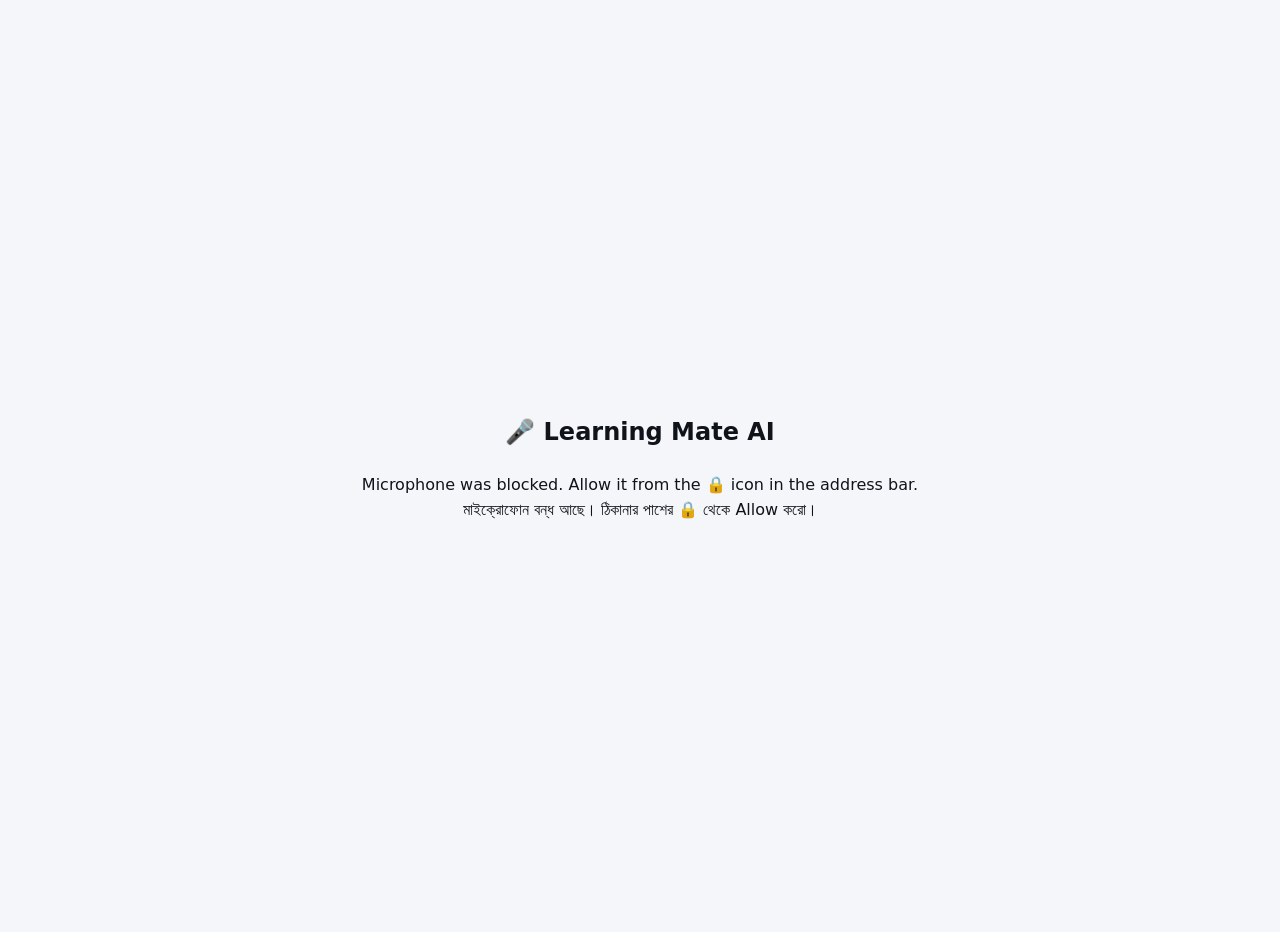
<file: extension/mic.html>
<!doctype html><html lang="en"><head><meta charset="utf-8"><title>Microphone · Learning Mate AI</title>
<style>body{font:16px/1.6 system-ui,"Hind Siliguri",sans-serif;background:#0b0d12;color:#f2f4f8;display:grid;place-items:center;min-height:100vh;margin:0;text-align:center;padding:16px}
@media (prefers-color-scheme:light){body{background:#f5f6fa;color:#10131a}}</style></head>
<body><div><h2>🎤 Learning Mate AI</h2><p id="m">Allow the microphone so you can ask questions by voice.<br>মুখে প্রশ্ন করতে মাইক্রোফোন Allow করো।</p></div>
<script src="mic.js"></script></body></html>
</file>
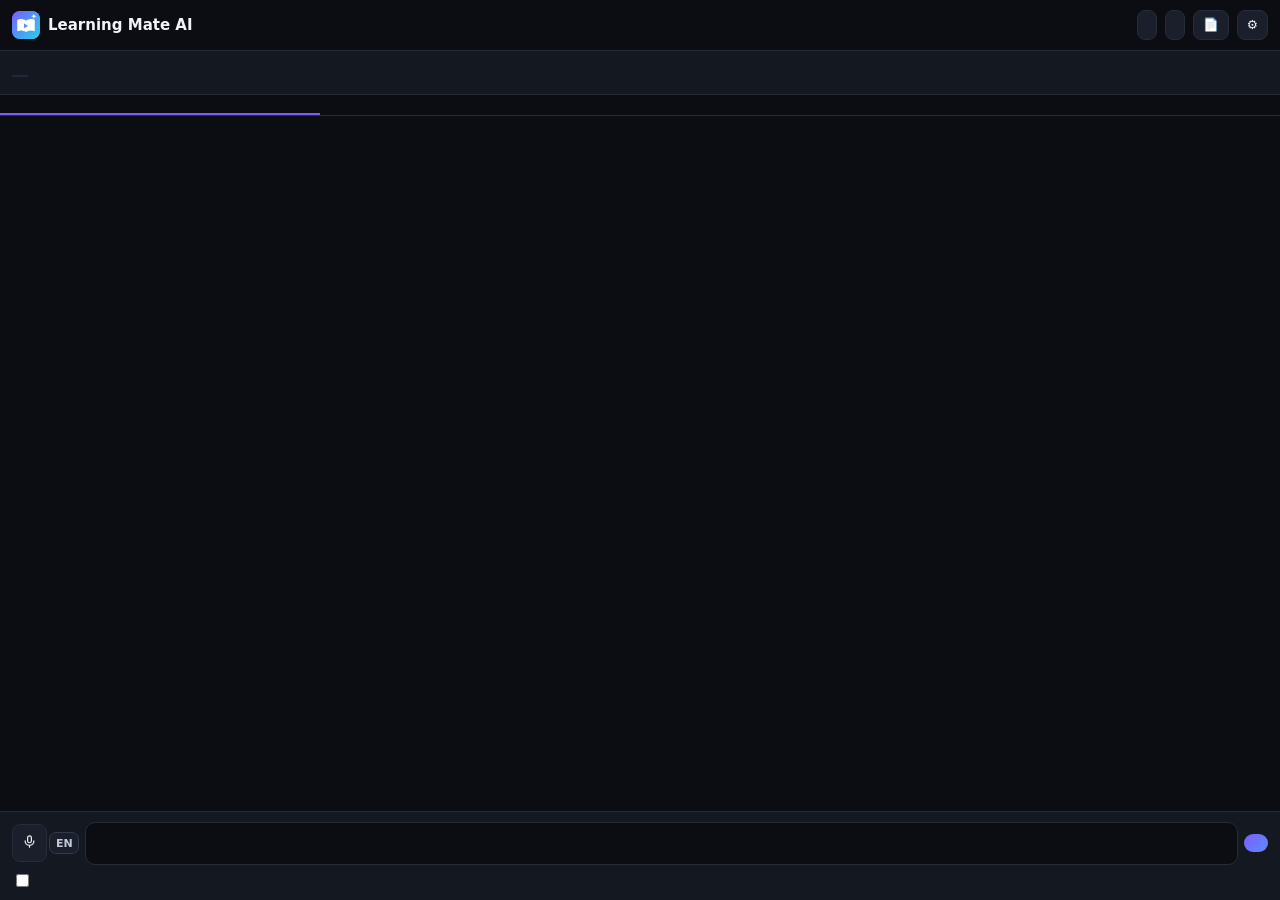
<file: extension/sidepanel.html>
<!doctype html>
<html lang="en"><head><meta charset="utf-8"><title>Learning Mate AI</title><link rel="icon" href="icon48.png">
<style>
:root{--bg:#0b0d12;--panel:#141821;--panel2:#1a1f2b;--line:#262c3a;--text:#f2f4f8;--text2:#c3c9d6;--muted:#929bae;
  --brand:#7c5cff;--brand2:#22d3ee;--soft:rgba(124,92,255,.16);--chip:#c9bcff;--ok:#22c55e;--bad:#f43f5e;--warn:#f59e0b}
:root[data-theme=light]{--bg:#f5f6fa;--panel:#fff;--panel2:#eef0f6;--line:#d9dde8;--text:#10131a;--text2:#333a49;--muted:#5d6678;
  --soft:rgba(124,92,255,.12);--chip:#5b3fe0;--ok:#15803d;--bad:#be123c;--warn:#b45309}
*{box-sizing:border-box}
html,body{height:100%}
body{font:14.5px/1.6 "Inter","Hind Siliguri","Noto Sans Bengali",system-ui,sans-serif;margin:0;background:var(--bg);color:var(--text);display:flex;flex-direction:column}
button,input{font:inherit;color:inherit}
button{cursor:pointer}
:focus-visible{outline:2px solid var(--brand2);outline-offset:2px}
header{display:flex;align-items:center;gap:8px;padding:10px 12px;border-bottom:1px solid var(--line)}
.logo{width:28px;height:28px;border-radius:8px;background:linear-gradient(135deg,var(--brand),var(--brand2));display:grid;place-items:center;font-weight:800;color:#fff}
header b{font-size:15px;flex:1;min-width:0;white-space:nowrap;overflow:hidden;text-overflow:ellipsis}
@media (max-width:380px){header{gap:5px;padding:8px}header .ic{padding:4px 7px}}
.ic{background:var(--panel2);border:1px solid var(--line);border-radius:8px;padding:4px 9px;font-size:12.5px;min-height:30px}
.vid{display:flex;gap:10px;align-items:center;padding:10px 12px;border-bottom:1px solid var(--line);background:var(--panel)}
.vid img{width:84px;height:47px;object-fit:cover;border-radius:6px;background:var(--panel2);flex:none}
.vid .tt{font-weight:650;font-size:13.5px;line-height:1.35;display:-webkit-box;-webkit-line-clamp:2;-webkit-box-orient:vertical;overflow:hidden}
.pill{display:inline-flex;align-items:center;gap:5px;font-size:11.5px;font-weight:650;padding:1px 8px;border-radius:99px;background:var(--soft);color:var(--chip)}
.pill.ok{background:rgba(34,197,94,.14);color:var(--ok)} .pill.bad{background:rgba(244,63,94,.14);color:var(--bad)} .pill.warn{background:rgba(245,158,11,.16);color:var(--warn)}
.tabs{display:flex;border-bottom:1px solid var(--line)}
.tabs button{flex:1;background:none;border:0;border-bottom:2px solid transparent;padding:9px 4px;color:var(--muted);font-weight:650}
.tabs button[aria-selected=true]{color:var(--text);border-color:var(--brand)}
main{flex:1;overflow-y:auto;padding:12px;min-height:0}
.card{background:var(--panel);border:1px solid var(--line);border-radius:12px;padding:12px;margin-bottom:10px}
.muted{color:var(--muted);font-size:12.5px}
.btn{padding:9px 12px;border-radius:10px;border:0;background:linear-gradient(135deg,var(--brand),#5b8cff);color:#fff;font-weight:650}
.btn.ghost{background:var(--panel2);border:1px solid var(--line);color:var(--text)}
.btn:disabled{opacity:.55;cursor:default}
.in{width:100%;padding:9px 11px;border-radius:10px;border:1px solid var(--line);background:var(--bg);color:var(--text);margin:4px 0 8px}
.bub{background:linear-gradient(135deg,var(--brand),#5b8cff);color:#fff;padding:7px 12px;border-radius:12px 12px 3px 12px;margin:4px 0 8px auto;width:fit-content;max-width:88%}
.steps{display:flex;gap:4px;margin:2px 0 8px}
.steps span{flex:1;text-align:center;font-size:10.5px;padding:3px 2px;border-radius:6px;background:var(--panel2);color:var(--muted)}
.steps span.done{background:rgba(34,197,94,.14);color:var(--ok)}
.chip{display:inline-block;border:0;padding:0 7px;border-radius:6px;background:var(--soft);color:var(--chip);font:600 11.5px ui-monospace,Consolas,monospace;margin:0 2px}
.chip:hover{outline:1px solid var(--brand)}
h3{margin:4px 0;font-size:15px} h4{margin:10px 0 2px;color:var(--brand2);font-size:13px}
:root[data-theme=light] h4{color:#0e7490}
ul{margin:0;padding-left:18px} li{margin:4px 0}
.opt{display:block;width:100%;text-align:left;margin:4px 0;padding:7px 10px;border-radius:8px;border:1px solid var(--line);background:var(--panel2)}
.opt.right{border-color:var(--ok);background:rgba(34,197,94,.14)} .opt.wrong{border-color:var(--bad);background:rgba(244,63,94,.12)}
.spin{width:13px;height:13px;border-radius:50%;border:2px solid var(--line);border-top-color:var(--brand);animation:s .8s linear infinite;display:inline-block;vertical-align:-2px}
@keyframes s{to{transform:rotate(360deg)}}
@media (prefers-reduced-motion:reduce){.spin{animation-duration:2.5s}}
footer{border-top:1px solid var(--line);padding:10px 12px;background:var(--panel)}
.row{display:flex;gap:6px;align-items:center}
.tog{display:flex;align-items:center;gap:7px;font-size:12.5px;color:var(--text2);margin-top:6px}
[hidden]{display:none!important}
.btn.sm{padding:5px 10px;font-size:12.5px;border-radius:8px}
.tabs button{font-size:13px;padding:9px 2px}
.hide{display:none!important}
:root{--bg2:#10131a;--line2:#323a4c;--brandSoft:rgba(124,92,255,.14);--font:"Inter","Hind Siliguri",system-ui,sans-serif}
:root[data-theme=light]{--bg2:#eef0f5;--line2:#d3d8e3;--brandSoft:rgba(124,92,255,.10)}
main.nbmode{padding:0;overflow:hidden;display:flex;flex-direction:column}
.nbpane{display:flex;flex-direction:column;flex:1;min-height:0;position:relative}
.nb-top{padding:6px 8px;border-bottom:1px solid var(--line);background:var(--panel);flex:none}
.ntool{display:flex;align-items:center;gap:2px;flex-wrap:wrap}
.ntool button{min-width:30px;height:30px;border-radius:8px;border:1px solid transparent;background:transparent;color:var(--text);font:600 13px var(--font);display:grid;place-items:center;padding:0 5px}
.ntool button:hover{background:var(--panel2);border-color:var(--line2)} .ntool button.on{background:var(--brandSoft);border-color:var(--brand)}
.ntool .sep{width:1px;height:20px;background:var(--line);margin:0 3px}
.ntool .sw{width:17px;height:17px;border-radius:50%;cursor:pointer;border:2px solid transparent;box-shadow:0 0 0 1px var(--line2);margin:0 1px} .ntool .sw.on{border-color:var(--text)}
.nb-hint{font-size:11.5px;margin-top:2px;min-height:16px}
.nbdd{position:relative;display:inline-flex}
.nb-menu{position:absolute;top:calc(100% + 4px);left:0;z-index:30;display:flex;gap:2px;padding:4px;background:var(--panel);border:1px solid var(--line2);border-radius:10px;box-shadow:0 10px 30px rgba(0,0,0,.35)}
.nb-menu.col{flex-direction:column;min-width:190px;left:0}
.nb-menu.col button{display:flex!important;justify-content:flex-start;gap:8px;width:100%;height:34px;padding:0 10px;font-weight:600;white-space:nowrap}
#nbAI{display:inline-flex!important;gap:5px;color:var(--brand);border-color:color-mix(in srgb,var(--brand) 40%,transparent)}
.mic.rec{color:#fff!important;background:var(--bad)!important;border-color:var(--bad)!important;animation:micp 1s infinite}
@keyframes micp{50%{box-shadow:0 0 0 6px rgba(244,63,94,.25)}}

.nb-scroll{flex:1;overflow:auto;padding:8px;min-height:0}
.nb-page{position:relative;width:100%;min-height:500px;border:1px solid var(--line);border-radius:12px;cursor:text;background-color:var(--bg2);background-image:radial-gradient(var(--line2) 1px,transparent 1px);background-size:20px 20px}
.nb-page.drawmode{cursor:crosshair}
#nbInk{position:absolute;left:0;top:0;width:100%;z-index:5;pointer-events:none;border-radius:12px;touch-action:none}
.nb-it{position:absolute;z-index:2}
.nb-bar{position:absolute;top:-26px;left:0;display:none;gap:4px;align-items:center}
.nb-bar .nb-grip,.nb-bar .nb-del{height:22px;min-width:22px;border-radius:6px;display:inline-flex;align-items:center;gap:4px;justify-content:center;background:var(--panel);border:1px solid var(--line2);color:var(--text2);cursor:grab;padding:0 6px;font:600 11px var(--font)}
.nb-bar .nb-grip{background:var(--brand);border-color:var(--brand);color:#fff} .nb-bar .nb-del{cursor:pointer} .nb-bar .nb-del:hover{color:var(--bad)}
.nb-it:hover .nb-bar,.nb-it.sel .nb-bar{display:flex} .drawmode .nb-bar,.drawmode .nb-rs{display:none!important}
.nb-txt{outline:none;min-height:24px;padding:3px 6px;border-radius:8px;border:1px dashed transparent;font-size:13.5px;line-height:1.55;color:var(--text)}
.nb-txt:focus,.nb-it.sel .nb-txt{border-color:var(--line2);background:color-mix(in srgb,var(--panel) 70%,transparent)}
.nb-txt h3{margin:3px 0;font-size:15px} .nb-txt ul{margin:2px 0;padding-left:18px} .nb-txt p{margin:2px 0} .nb-txt img{max-width:100%}
.nb-img{cursor:move} .nb-img img{width:100%;border-radius:8px;display:block;border:1px solid var(--line2);user-select:none;-webkit-user-drag:none}
.nb-it.sel img{outline:2px solid var(--brand);outline-offset:2px}
.nb-rs{position:absolute;right:-9px;bottom:14px;width:18px;height:18px;border-radius:4px;background:var(--brand);cursor:nwse-resize;display:none;border:2px solid #fff}
.nb-it:hover .nb-rs,.nb-it.sel .nb-rs{display:block}
.nb-cap{font-size:11.5px;color:var(--muted);margin-top:4px} .nb-ts{cursor:grab} .nb-lbl{font-size:12.5px;color:var(--text2)}
.tsn{display:inline-flex;align-items:center;gap:3px;padding:0 6px;border-radius:6px;background:var(--soft);color:var(--chip);font:600 11.5px ui-monospace,Consolas,monospace;cursor:pointer;text-decoration:none}
.nb-page.printing{background:#fff!important;border-color:#fff} .printing .nb-bar,.printing .nb-rs{display:none!important}
.printing .nb-txt{color:#111!important;border-color:transparent!important;background:transparent!important}
.nb-ask{display:flex;gap:6px;align-items:center;padding:8px;border-top:1px solid var(--line);background:var(--panel);flex:none}
#nbExplain{flex:none;white-space:nowrap} #nbExplain:disabled{opacity:.45} #nbExplain.ready{border-color:var(--brand);box-shadow:0 0 0 3px var(--brandSoft)}
.nb-card{position:absolute;right:8px;left:8px;bottom:56px;max-height:65%;overflow:auto;z-index:20;background:var(--panel);border:1px solid var(--line2);border-radius:14px;padding:12px 14px;box-shadow:0 20px 60px rgba(0,0,0,.5)}
.nb-card h3{margin:0 0 4px;font-size:14.5px} .nb-card .sum{color:var(--text2);margin:0 0 8px;font-size:13.5px}
.nb-card h4{margin:8px 0 2px;font-size:13px} .nb-card ul{margin:0;padding-left:18px;font-size:13.5px}
.nb-card .hd{display:flex;align-items:center;gap:8px;margin-bottom:8px} .nb-card .hd .sp{flex:1} .nb-card .q{font-size:12px;color:var(--muted);margin-bottom:6px} .nb-card .acts{display:flex;gap:6px;margin-top:10px}
.badge{display:inline-flex;align-items:center;gap:4px;font-size:11.5px;font-weight:650;padding:1px 8px;border-radius:99px;background:var(--soft);color:var(--chip)}
.badge.ok{background:rgba(34,197,94,.14);color:var(--ok)} .badge.bad{background:rgba(244,63,94,.14);color:var(--bad)} .badge.warn{background:rgba(245,158,11,.16);color:var(--warn)}
.shimmer{height:12px;border-radius:6px;background:var(--panel2);margin:6px 0}
.btn.pri{background:linear-gradient(135deg,var(--brand),#5b8cff);color:#fff;border:0}
.ico{flex:none;vertical-align:-2px}
.flash{position:fixed;inset:0;background:#fff;opacity:0;pointer-events:none;z-index:90;animation:fsh .35s}@keyframes fsh{0%{opacity:.5}to{opacity:0}}
#toast{position:fixed;left:50%;bottom:70px;transform:translateX(-50%);background:var(--panel2);border:1px solid var(--line2);color:var(--text);padding:6px 12px;border-radius:10px;font-size:12.5px;z-index:99;max-width:90%;text-align:center}
  .selmode{cursor:crosshair} .selmode .nb-it{pointer-events:none}
  .nb-it.msel{outline:2px dashed var(--brand);outline-offset:3px;border-radius:8px}
  .nb-selbox{position:absolute;z-index:900;border:1.5px dashed var(--brand);background:rgba(124,92,255,.08);border-radius:6px;cursor:move}
  .nb-selbar{position:absolute;top:-36px;left:0;display:flex;gap:4px}
  .nb-selbar button{display:flex;align-items:center;gap:4px;height:28px;padding:0 10px;border-radius:8px;border:1px solid var(--bad);background:var(--panel);color:var(--bad);font:600 12px var(--font);cursor:pointer;white-space:nowrap}
  .miclang{height:22px;min-width:30px;margin-left:-4px;padding:0 6px;border-radius:7px;border:1px solid var(--line2);background:var(--panel2);color:var(--text2);font:700 11px var(--font);cursor:pointer;align-self:center}
  .miclang:hover{border-color:var(--brand);color:var(--text)}
  .nb-it.bin .nb-bar{top:4px;left:auto;right:4px;z-index:4} .nb-grip,.nb-rs{touch-action:none}
  .nb-text .nb-rs{bottom:auto;top:calc(50% - 9px);cursor:ew-resize}
  .nb-bar .nb-act{height:22px;min-width:22px;border-radius:6px;display:inline-flex;align-items:center;justify-content:center;background:var(--panel);border:1px solid var(--line2);color:var(--text2);cursor:pointer;padding:0 4px}
  .nb-bar .nb-act:hover{color:var(--text);border-color:var(--brand)}
  .nb-sticky .nb-txt{background:var(--stk)!important;color:#1f2937!important;min-height:130px;padding:14px 14px 18px;border-radius:4px 4px 16px 4px;border:0!important;box-shadow:0 10px 24px rgba(0,0,0,.28),inset 0 -6px 0 rgba(0,0,0,.05);font-family:"Segoe Print","Comic Sans MS",var(--font);transform:rotate(-1.2deg)}
  .nb-sticky:nth-child(even) .nb-txt{transform:rotate(1deg)}
  #nbListen.on{background:var(--brandSoft);border-color:var(--brand);animation:micp 1.2s infinite}
  .nb-h{position:absolute;width:12px;height:12px;border-radius:3px;background:#fff;border:2px solid var(--brand);box-shadow:0 1px 4px rgba(0,0,0,.4);touch-action:none;z-index:2}
  .nb-h.nw{left:-7px;top:-7px;cursor:nwse-resize} .nb-h.ne{right:-7px;top:-7px;cursor:nesw-resize} .nb-h.se{right:-7px;bottom:-7px;cursor:nwse-resize}
  .nb-h.sw{left:-7px;bottom:-7px;cursor:nesw-resize} .nb-h.e{right:-7px;top:calc(50% - 6px);cursor:ew-resize} .nb-h.w{left:-7px;top:calc(50% - 6px);cursor:ew-resize}
  @media (pointer:coarse){.nb-h{width:18px;height:18px}}
</style></head><body>
<header>
  <img class="logo" src="lib/logo.svg" alt="" aria-hidden="true"><b>Learning Mate AI</b>
  <button class="ic" id="langBtn" type="button"></button>
  <button class="ic" id="themeBtn" type="button" aria-label="Dark / light"></button>
  <label class="ic" id="docBtn" data-tt="docBtn" style="display:grid;place-items:center;cursor:pointer">📄<input type="file" id="docFile" accept=".pdf,.pptx" hidden></label>
  <button class="ic" id="gear" type="button" aria-label="Settings" aria-expanded="false">⚙</button>
</header>

<section class="card" id="settings" hidden style="margin:10px 12px 0">
  <label class="muted" for="backend" data-t="server"></label>
  <input class="in" id="backend" placeholder="https://learning-mate-ai.onrender.com">
  <div id="loginBox">
    <label class="muted" for="email" data-t="email"></label><input class="in" id="email" type="email" autocomplete="username">
    <label class="muted" for="pass" data-t="password"></label><input class="in" id="pass" type="password" autocomplete="current-password">
    <button class="btn" id="loginBtn" type="button" data-t="login"></button>
  </div>
  <div id="meBox" hidden class="row"><span class="pill ok" id="meName"></span><button class="ic" id="logoutBtn" type="button" data-t="logout"></button></div>
  <div class="muted" id="setMsg" role="status" style="margin-top:6px"></div>
</section>

<div class="vid">
  <img id="thumb" alt="" hidden><span id="docIcon" hidden style="font-size:30px;line-height:1">📄</span>
  <div style="flex:1;min-width:0"><div class="tt" id="vtitle"></div><span class="pill" id="vstate" role="status"></span></div>
  <button class="btn" id="prep" type="button" hidden data-t="prepare"></button>
  <button class="ic" id="docExit" type="button" hidden data-tt="backToVideo">✕</button>
</div>

<div class="tabs" role="tablist">
  <button role="tab" id="t_chat" aria-selected="true" data-tab="chat" data-t="chat"></button>
  <button role="tab" id="t_sum" aria-selected="false" data-tab="sum" data-t="summary"></button>
  <button role="tab" id="t_quiz" aria-selected="false" data-tab="quiz" data-t="quiz"></button>
  <button role="tab" id="t_notes" aria-selected="false" data-tab="notes" data-t="notes"></button>
</div>

<main id="main">
  <div id="p_chat" aria-live="polite"></div>
  <div id="p_sum" hidden></div>
  <div id="p_quiz" hidden></div>
  <div id="p_notes" class="hide nbpane">
    <div class="nb-top">
      <div class="ntool" id="nbTools">
        <button type="button" data-tool="type" class="on" data-tt="nbType"><i data-i="type" data-s="15"></i></button><button type="button" data-tool="select" data-tt="nbSelect"><i data-i="select" data-s="15"></i></button>
        <button type="button" data-tool="pen" data-tt="pen"><i data-i="pen" data-s="15"></i></button>
        <button type="button" data-tool="marker" data-tt="marker"><i data-i="marker" data-s="15"></i></button>
        <button type="button" data-tool="eraser" data-tt="eraser"><i data-i="eraser" data-s="15"></i></button><span class="nbdd"><button type="button" id="nbShapeBtn" data-tt="nbShapes"><i data-i="shapes" data-s="15"></i></button><span class="nb-menu hide" id="nbShapes"><button type="button" data-tool="line" data-tt="nbLine"><i data-i="line" data-s="15"></i></button><button type="button" data-tool="arrow" data-tt="nbArrow"><i data-i="arrowd" data-s="15"></i></button><button type="button" data-tool="rect" data-tt="nbRect"><i data-i="rect" data-s="15"></i></button><button type="button" data-tool="ellipse" data-tt="nbEllipse"><i data-i="ellipse" data-s="15"></i></button></span></span>
        <span class="sep"></span>
        <span class="sw" data-col="#f2f4f8" style="background:#f2f4f8"></span><span class="sw on" data-col="#7c5cff" style="background:#7c5cff"></span><span class="sw" data-col="#22d3ee" style="background:#22d3ee"></span><span class="sw" data-col="#f43f5e" style="background:#f43f5e"></span><span class="sw" data-col="#22c55e" style="background:#22c55e"></span><span class="sw" data-col="#111827" style="background:#111827"></span>
        <input type="range" id="nbSize" aria-label="Pen size" min="1" max="20" value="3" style="width:64px">
        <span class="sep"></span>
        <button type="button" data-fmt="bold" title="Bold"><b>B</b></button><button type="button" data-fmt="italic" title="Italic"><i style="font-style:italic;font-family:serif">I</i></button><button type="button" data-fmt="h" title="Heading"><b>H</b></button><button type="button" data-fmt="list" title="List"><i data-i="list" data-s="15"></i></button><button type="button" data-fmt="hl" title="Highlight"><span style="background:rgba(250,204,21,.5);padding:0 5px;border-radius:3px;font-weight:700">A</span></button>
        <span class="sep"></span>
        <button type="button" id="nbTs" data-tt="tsBtn"><i data-i="clock" data-s="15"></i></button><button type="button" id="nbSnap" data-tt="ssBtn"><i data-i="camera" data-s="15"></i></button><button type="button" id="nbSticky" data-tt="nbSticky"><i data-i="sticky" data-s="15"></i></button><button type="button" id="nbListen" data-tt="nbListen"><i data-i="volume" data-s="15"></i></button>
        <span class="sep"></span>
        <button type="button" id="nbUndo" data-tt="undo"><i data-i="undo" data-s="15"></i></button><button type="button" id="nbRedo" data-tt="redo"><i data-i="redo" data-s="15"></i></button><button type="button" id="nbClear" data-tt="clear"><i data-i="trash" data-s="15"></i></button><button type="button" id="nbClearAll" data-tt="nbClearAll"><i data-i="broom" data-s="15"></i></button>
        <button type="button" id="nbPdf" data-tt="exportPdf"><i data-i="download" data-s="15"></i></button><button type="button" id="nbShare" data-tt="shareT"><i data-i="share" data-s="15"></i></button>
        <span class="sep"></span><button type="button" id="nbZoomOut" data-tt="zoomOut"><i data-i="zout" data-s="15"></i></button><button type="button" id="nbZoomV" data-tt="zoomReset" style="font:600 11px var(--mono,monospace);min-width:40px">100%</button><button type="button" id="nbZoomIn" data-tt="zoomIn"><i data-i="zin" data-s="15"></i></button>
        <span class="sep"></span><span class="nbdd"><button type="button" id="nbAI" class="nbai" data-tt="nbAIT"><i data-i="sparkles" data-s="15"></i> <span data-t="nbAIBtn"></span></button><span class="nb-menu col hide" id="nbAIMenu"><button type="button" data-ai="summary"><i data-i="book" data-s="14"></i> <span data-t="nbAI_summary"></span></button><button type="button" data-ai="mindmap"><i data-i="map" data-s="14"></i> <span data-t="nbAI_mindmap"></span></button><button type="button" data-ai="roadmap"><i data-i="road" data-s="14"></i> <span data-t="nbAI_roadmap"></span></button><button type="button" data-ai="flashcards"><i data-i="cards" data-s="14"></i> <span data-t="nbAI_flashcards"></span></button><button type="button" data-ai="quiz"><i data-i="quiz" data-s="14"></i> <span data-t="nbAI_quiz"></span></button></span></span>
      </div>
      <div class="nb-hint"><span class="muted" id="nSave"></span></div>
    </div>
    <div class="nb-scroll" id="nbScroll"><div class="nb-page" id="nbPage"><canvas id="nbInk"></canvas></div></div>
    <div class="nb-card hide" id="nbCard"></div>
    <div class="nb-ask">
      <button class="btn ghost sm" type="button" id="nbExplain" disabled data-t="nbExplain"></button>
      <button class="btn ghost sm mic" type="button" id="nbMic" data-tt="micT"><i data-i="mic" data-s="15"></i></button>
      <input class="in" id="nbQ" style="margin:0">
      <button class="btn sm" type="button" id="nbAskBtn" aria-label="Send">➤</button>
    </div>
  </div>
</main>

<footer id="composer">
  <div class="row">
    <button class="ic mic" id="qMic" type="button" data-tt="micT" style="height:38px"><i data-i="mic" data-s="15"></i></button>
    <input class="in" id="q" style="margin:0" aria-label="Question">
    <button class="btn" id="ask" type="button" data-t="ask"></button>
  </div>
  <label class="tog"><input type="checkbox" id="sp"> <span data-t="spoiler"></span></label>
</footer>
<div id="toast" class="hide" role="status"></div>
<script src="lib/i18n.js"></script>
<script src="lib/icons.js"></script>
<script src="sidepanel.js"></script>
<script src="lib/notebook.js"></script>
<script src="nb_glue.js"></script>
</body></html>
</file>
